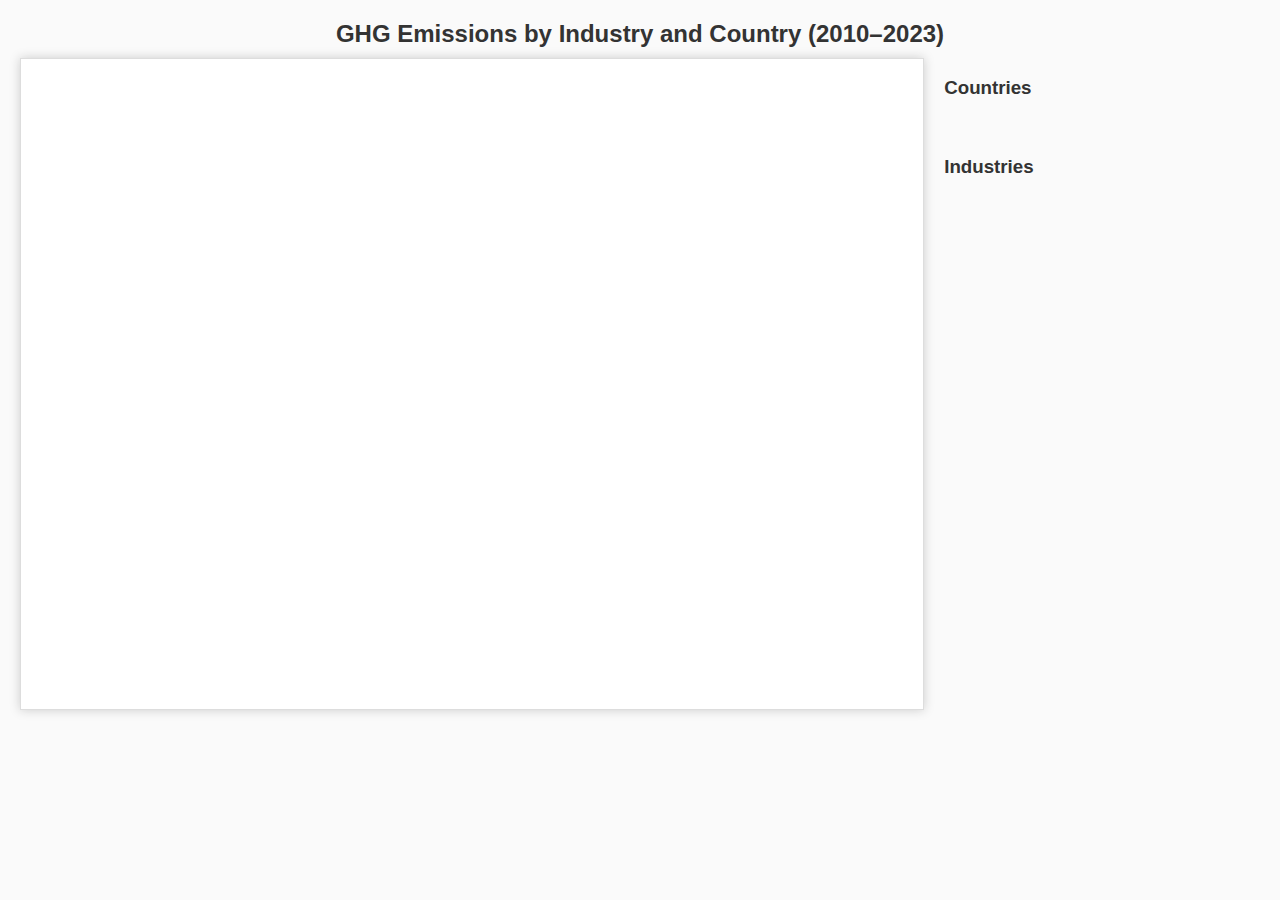
<file: Archive/index.html>
<!DOCTYPE html>
<html lang="en">
<head>
  <meta charset="UTF-8" />
  <title>GHG Emissions by Industry and Country</title>
  <link rel="stylesheet" href="../style.css" />
  <style>
    body {
      font-family: "Segoe UI", Tahoma, Geneva, Verdana, sans-serif;
      margin: 20px;
      background: #fafafa;
      color: #333;
    }
    h2 {
      text-align: center;
      margin-bottom: 10px;
    }
    select {
      display: block;
      margin: 0 auto 20px auto;
      width: 320px;
      height: 140px;
      font-size: 14px;
      border-radius: 8px;
      border: 1.5px solid #ccc;
      padding: 6px 10px;
      background: #fff;
      box-shadow: inset 0 1px 3px rgba(0,0,0,0.1);
      transition: border-color 0.3s ease;
      cursor: pointer;
    }

    select:focus {
      outline: none;
      border-color: #007ACC;
      box-shadow: 0 0 5px #007ACC;
    }

    /* Legend container */
    .legend {
      max-width: 320px;
      margin: 0 auto 30px auto;
      padding-left: 0;
      list-style: none;
      display: flex;
      flex-wrap: wrap;
      --justify-content: right;
      gap: 10px;
      font-size: 14px;
      user-select: none;
    }

    .legend li {
      cursor: pointer;
      display: flex;
      align-items: center;
      padding: 5px 10px;
      border-radius: 6px;
      border: 1.5px solid transparent;
    }

    .legend li.selected {
      border-color: currentColor;
      background-color: rgba(0, 122, 204, 0.1);
    }

    .legend li:hover {
      background-color: rgba(0, 122, 204, 0.15);
    }

    .legend .swatch {
      width: 18px;
      height: 18px;
      border-radius: 4px;
      margin-right: 8px;
      flex-shrink: 0;
      border: 1px solid #ddd;
    }

    svg {
      background: white;
      border: 1px solid #ddd;
      box-shadow: 0 0 10px #ccc;
    }
    .line {
      fill: none;
      stroke-width: 2.5px;
    }
    .axis-label {
      font-weight: 600;
      font-size: 14px;
    }
    .tooltip {
      position: absolute;
      background-color: white;
      padding: 8px 10px;
      border: 1px solid #888;
      border-radius: 4px;
      pointer-events: none;
      box-shadow: 0 2px 5px rgba(0,0,0,0.15);
      font-size: 13px;
      opacity: 0;
      transition: opacity 0.2s ease;
    }
  </style>
</head>
<body>
  <h2>GHG Emissions by Industry and Country (2010–2023)</h2>

  
  <div class="container">
    <svg width="1000" height="650"></svg>
    <div class="controls">
      <div class="country-list-container">
        <h3>Countries</h3>
        <div class="country-list"></div>
      </div>
      <div class="legend-container">
        <h3>Industries</h3>
        <ul class="legend"></ul>
      </div>
    </div>
  </div>


  <div class="tooltip"></div>
  <ul class="legend"></ul>
  <script src="https://d3js.org/d3.v7.min.js"></script>
  <script src="main.js"></script> 
</body>
</html>
</file>
<file: style.css>
.container {
  display: flex;
  gap: 20px;
  align-items: flex-start; 
}

svg {
  border: 1px solid #ccc;
}

.controls {
  display: flex;
  flex-direction: column;
  gap: 20px;
  width: 350px;
}

.country-list, .legend {
  max-height: 400px;
  overflow-y: auto;
  padding: 0;
  list-style: none;
}

.country-list label, .legend li {
  display: flex;
  align-items: center;
  margin-bottom: 5px;
  cursor: pointer;
}

.country-list input[type="checkbox"] {
  margin-right: 8px;
}

.legend .swatch {
  width: 16px;
  height: 12px;
  display: inline-block;
}

.legend li.selected {
  font-weight: bold;
}

.tooltip {
  position: absolute;
  background: white;
  border: 1px solid #ccc;
  padding: 6px 10px;
  font-size: 13px;
  pointer-events: none;
  border-radius: 4px;
  box-shadow: 0 2px 6px rgba(0,0,0,0.15);
  opacity: 0;
  transition: opacity 0.15s ease;
}

.axis.y2-axis path.domain, .axis.y2-axis line { opacity: 0.5; }
.co2-line { opacity: 0.9; }
</file>
